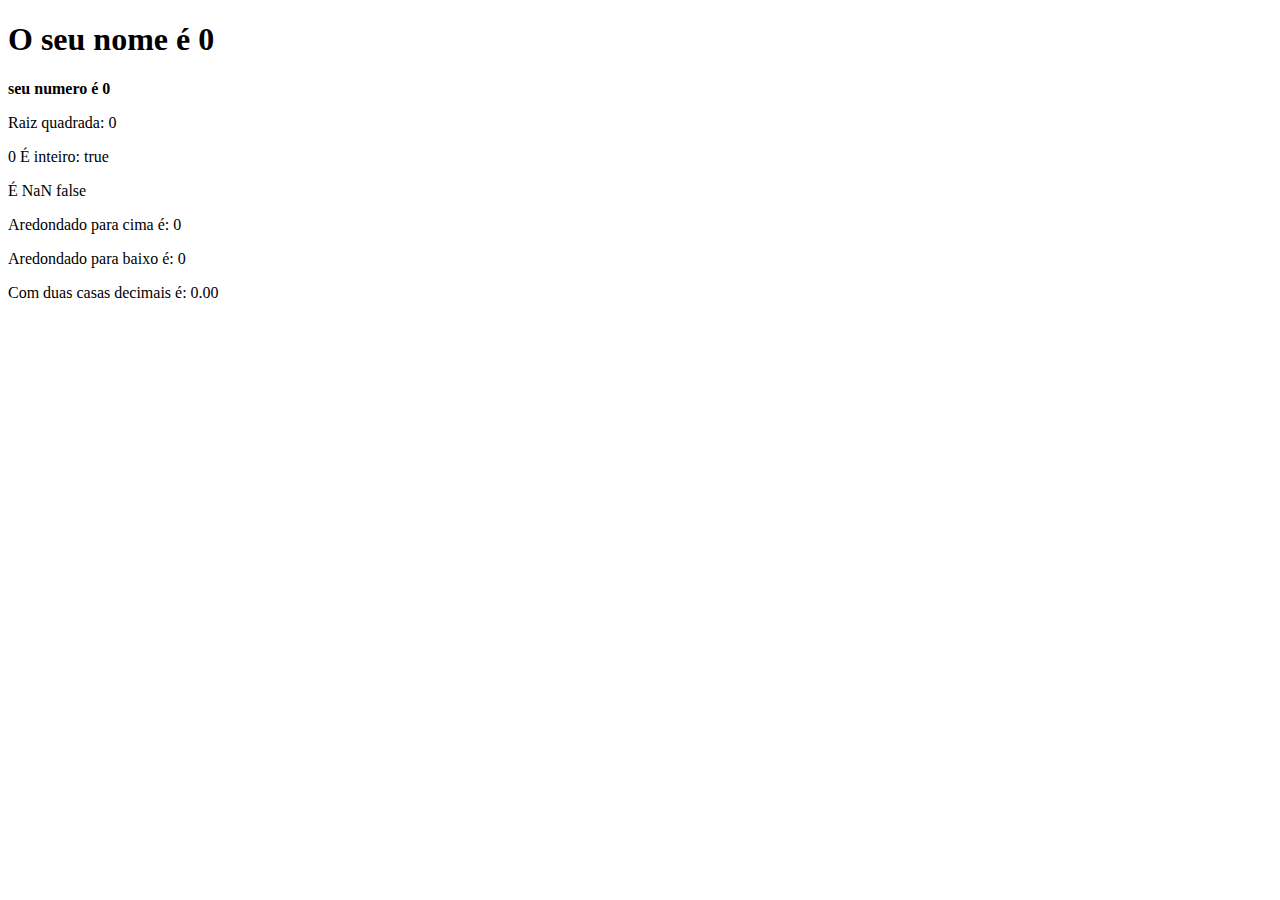
<file: Aula11/index.html>
<!DOCTYPE html>
<html lang="en">
<head>
    <meta charset="UTF-8">
    <meta http-equiv="X-UA-Compatible" content="IE=edge">
    <meta name="viewport" content="width=device-width, initial-scale=1.0">
    <title>Document</title>
</head>
<body>
    <section>
        <h1>O seu nome é <span id="numero-titulo">0</span></h1>
        <p><span id="texto0">0</span></p>
        <p><span id="texto1">0</span></p>
        <p><span id="texto2">0</span></p>
        <p><span id="texto3">0</span></p>
        <p><span id="texto4">0</span></p>
        <p><span id="texto5">0</span></p>
        <p><span id="texto6">0</span></p>
    </section>
    <script src="./assents/js/Ex/index.js"></script>
</body>
</html>
</file>
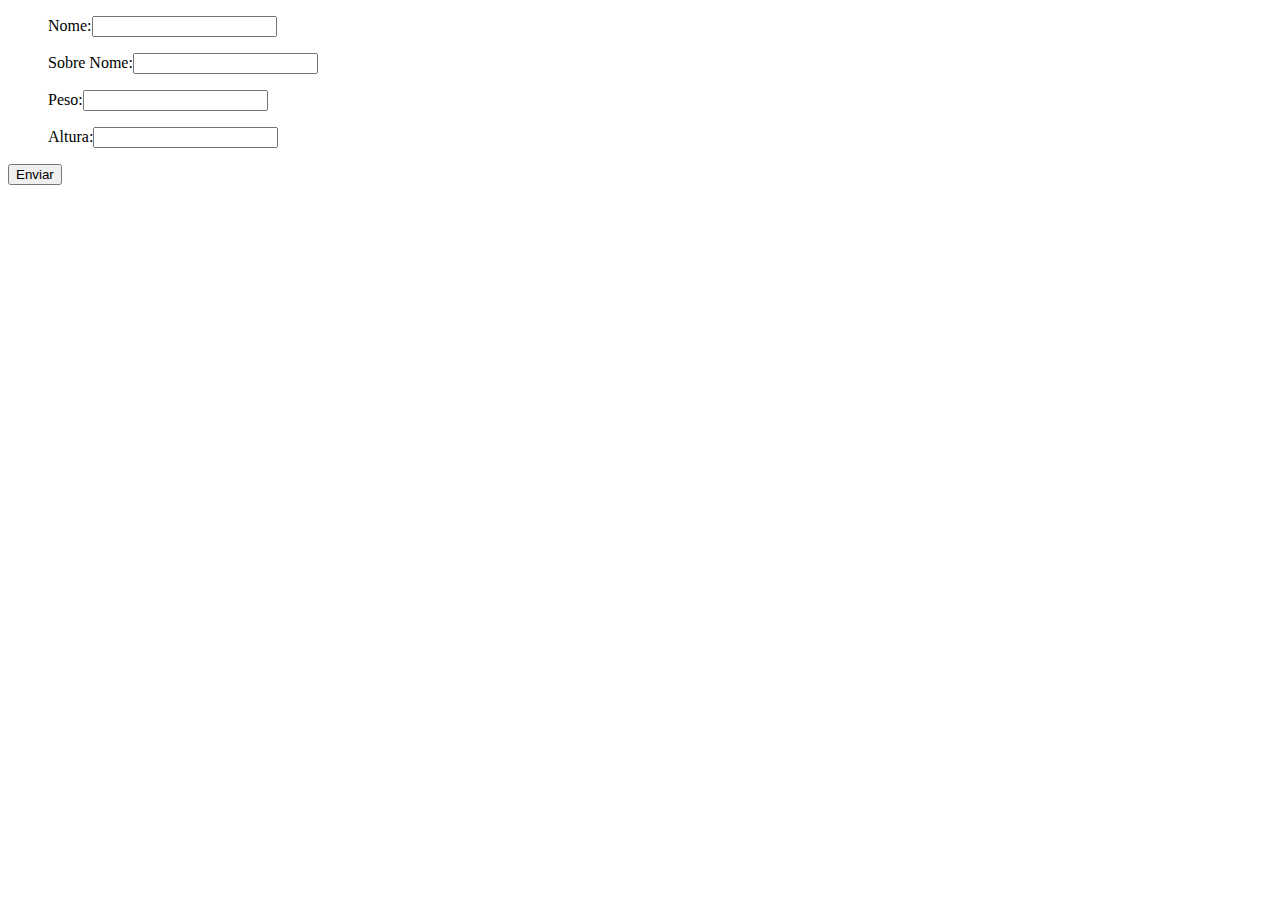
<file: Aula16/index.html>
<!DOCTYPE html>
<html lang="en">
<head>
    <meta charset="UTF-8">
    <meta http-equiv="X-UA-Compatible" content="IE=edge">
    <meta name="viewport" content="width=device-width, initial-scale=1.0">
    <title>Document</title>
</head>
<body>
    <form  class="form" action="" method="get">
        <li>
            <ul>
                <p>Nome:<input type="text" class="nome"></p>
                <p>Sobre Nome:<input type="text" class="sobreNome"></p>
                <p>Peso:<input type="text" class="peso"></p>
                <p>Altura:<input type="text" class="altura"></p>
            </ul>
        </li>
        <button>Enviar</button>
    </form>
    <div class="resultado"><p></p></div>
    <script src="./assents/js/index.js"></script>
</body>
</html>
</file>
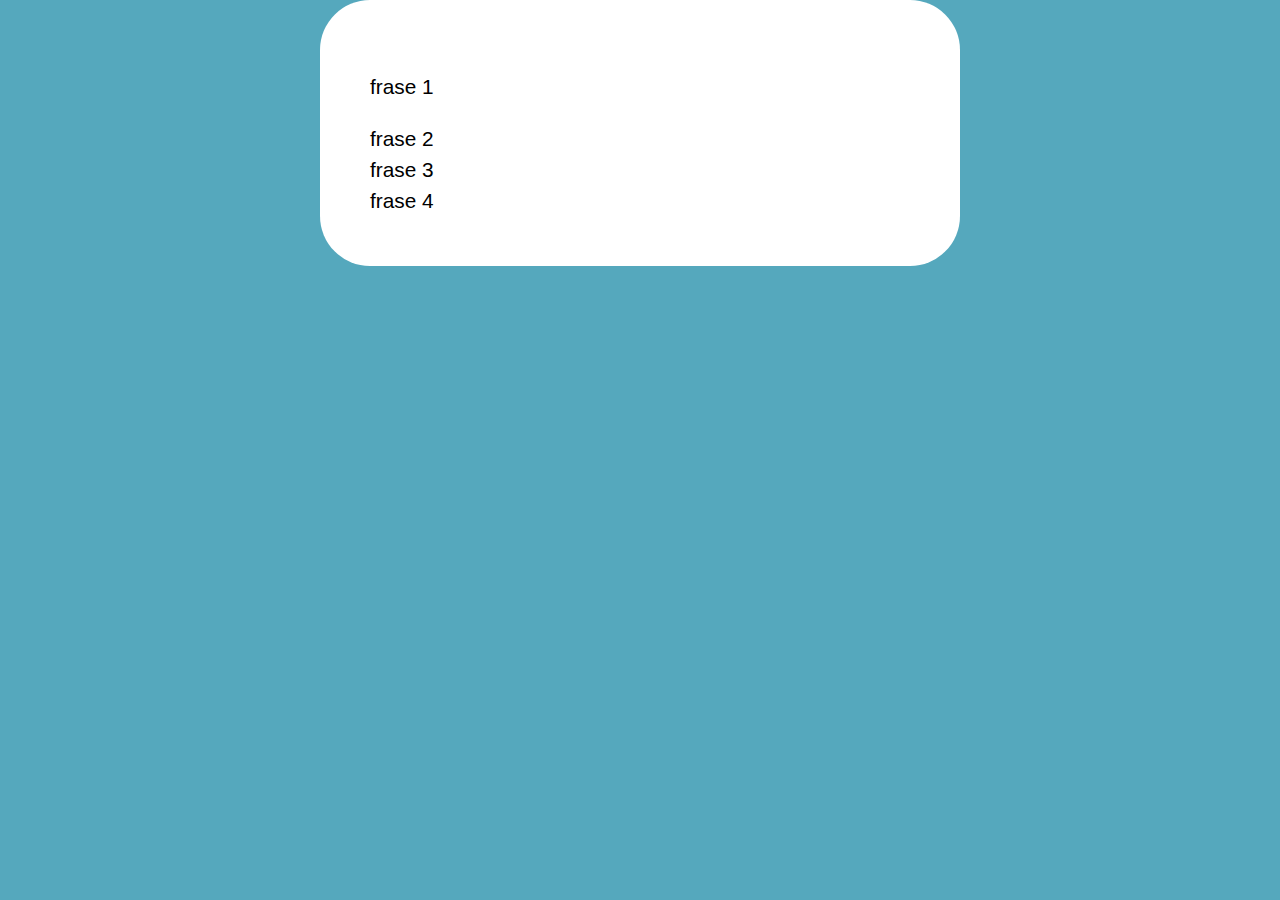
<file: Aula27/index.html>
<!DOCTYPE html>
<html lang="en">
<head>
    <meta charset="UTF-8">
    <meta http-equiv="X-UA-Compatible" content="IE=edge">
    <meta name="viewport" content="width=device-width, initial-scale=1.0">
    <link rel="stylesheet" href="./assents/css/style.css">
    <title>Calculo IMC</title>
</head>
<body>
    <section class="container"></section>

    <script src="./assents/js/main.js"></script>
</body>
</html>
</file>
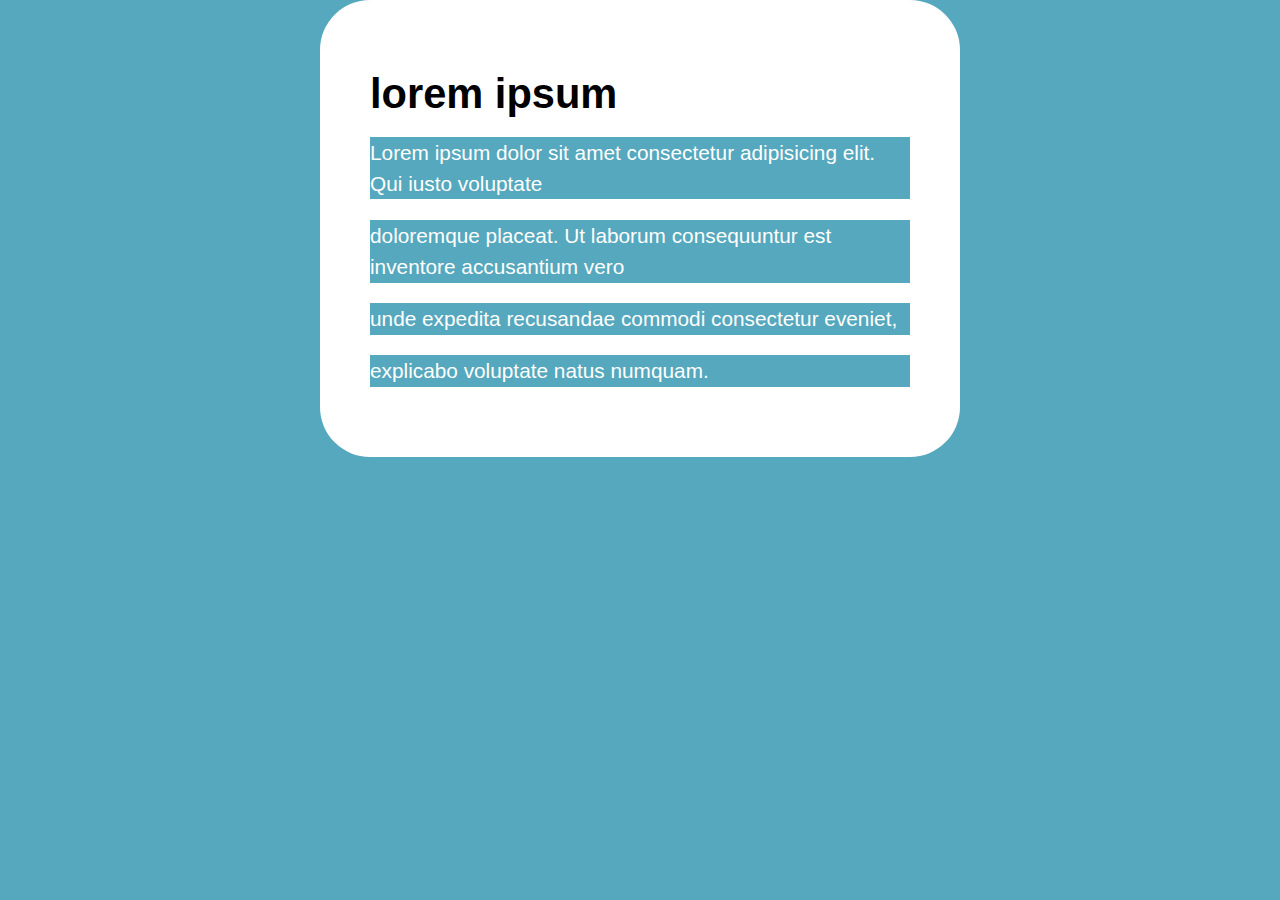
<file: Aula30/index.html>
<!DOCTYPE html>
<html lang="en">
<head>
    <meta charset="UTF-8">
    <meta http-equiv="X-UA-Compatible" content="IE=edge">
    <meta name="viewport" content="width=device-width, initial-scale=1.0">
    <link rel="stylesheet" href="./assents/css/style.css">
    <title>Calculo IMC</title>
</head>
<body>
    <section class="container">

        <h1>lorem ipsum</h1>
        
        <div class="pragrafos">
            <p>Lorem ipsum dolor sit amet consectetur adipisicing elit. Qui iusto voluptate </p>
            <p>doloremque placeat. Ut laborum consequuntur est inventore accusantium vero</p> 
            <p>unde expedita recusandae commodi consectetur eveniet,</p>
            <p>explicabo voluptate natus numquam.</p>
        </div>
           
    </section>

    <script src="./assents/js/main.js"></script>
</body>
</html>
</file>
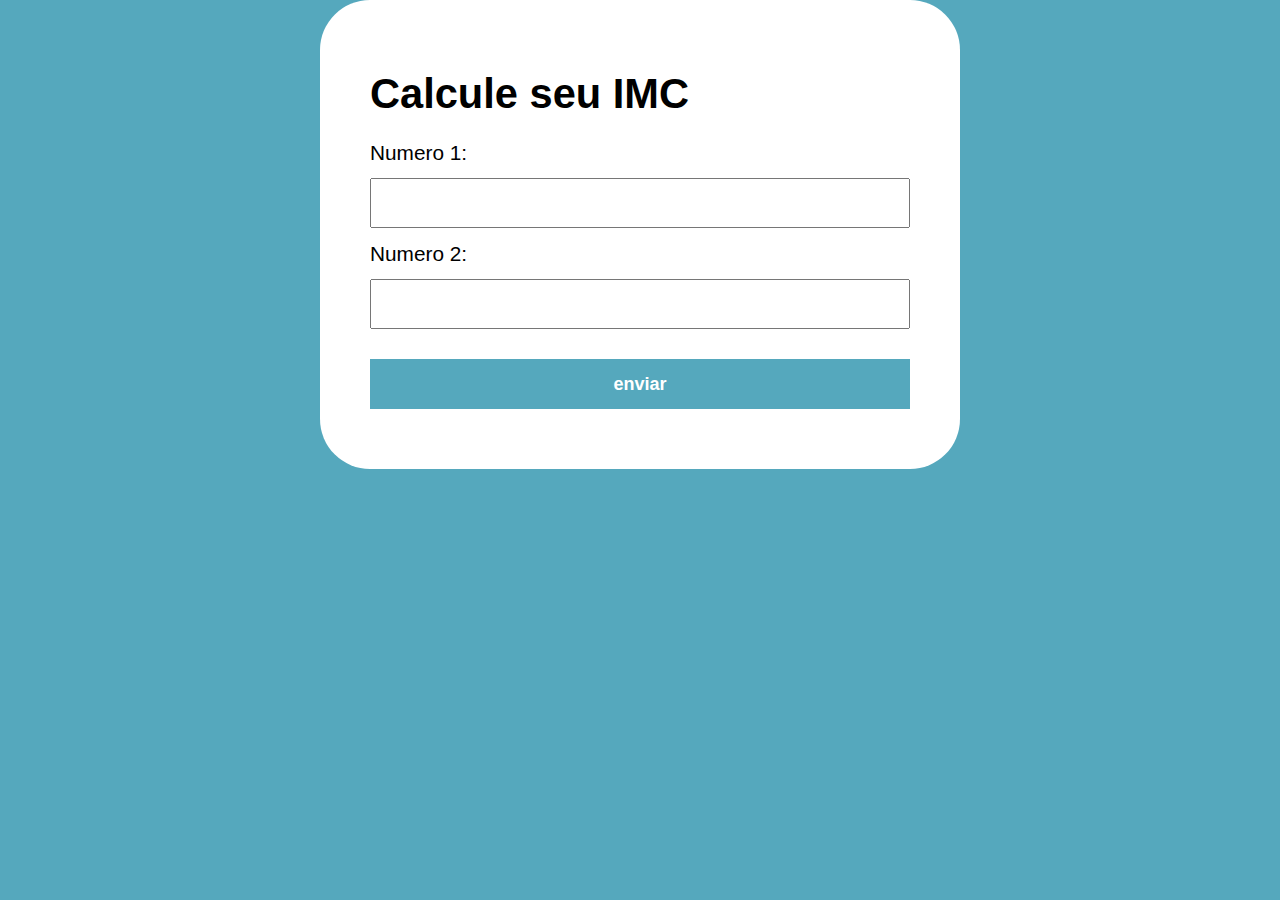
<file: Aula33/index.html>
<!DOCTYPE html>
<html lang="en">
<head>
    <meta charset="UTF-8">
    <meta http-equiv="X-UA-Compatible" content="IE=edge">
    <meta name="viewport" content="width=device-width, initial-scale=1.0">
    <link rel="stylesheet" href="./assents/css/style.css">
    <title>Calculo IMC</title>
</head>
<body>
    <section class="container">
        <h1>Calcule seu IMC</h1>
            <form action="">
                <label for="peso">Numero 1: </label>
                <input type="text" id="peso">
                <label for="altura">Numero 2:</label>
                <input type="text" id="altura">
                <button id="button">enviar</button>
            </form>
            <div class="resultado"></div>
    </section>

    <script src="./assents/js/main.js"></script>
</body>
</html>
</file>
<file: Aula27/assents/css/style.css>
:root{
    --primiry-color: rgb(85, 168, 189);
    --primiry-color-darker: rgb(48, 101, 114);
}
*{
    box-sizing: border-box;
    outline: 0;
}
body{
    margin: 0;
    padding: 0;
    background:var(--primiry-color);
    font-family: 'Open sans', sans-serif;
    font-size: 1.3em;
    line-height: 1.5em;
}
.container{
    max-width: 640px;
    margin: 0 auto;
    background: #fff;
    padding: 50px;
    border-radius: 50px;

}
form input, form label, form button{
    display: block;
    width: 100%;
    margin-bottom: 10px;
}
form input{
    font-size: 24px;
    height: 50px;
    padding: 0 20px;
}
form input:focus{
    outline: 1px solid red;
}
form button{
    border: none;
    background: var(--primiry-color);
    color: white;
    font-size: 18px;
    font-weight: 17px;
    font-weight: 700;
    height: 50px;
    cursor: pointer;
    margin-top: 30px;

}
form button:hover{
    background: var(--primiry-color-darker);
}
form button:active{
    background: red;
}
.resultado{
    background: rgba(98, 241, 170, 0.5);
    color: #817b7b;
}
</file>
<file: Aula30/assents/css/style.css>
:root{
    --primiry-color: rgb(85, 168, 189);
    --primiry-color-darker: rgb(48, 101, 114);
}
*{
    box-sizing: border-box;
    outline: 0;
}
body{
    margin: 0;
    padding: 0;
    background:var(--primiry-color);
    font-family: 'Open sans', sans-serif;
    font-size: 1.3em;
    line-height: 1.5em;
}
.container{
    max-width: 640px;
    margin: 0 auto;
    background: #fff;
    padding: 50px;
    border-radius: 50px;

}
form input, form label, form button{
    display: block;
    width: 100%;
    margin-bottom: 10px;
}
form input{
    font-size: 24px;
    height: 50px;
    padding: 0 20px;
}
form input:focus{
    outline: 1px solid red;
}
form button{
    border: none;
    background: var(--primiry-color);
    color: white;
    font-size: 18px;
    font-weight: 17px;
    font-weight: 700;
    height: 50px;
    cursor: pointer;
    margin-top: 30px;

}
form button:hover{
    background: var(--primiry-color-darker);
}
form button:active{
    background: red;
}
.resultado{
    background: rgba(98, 241, 170, 0.5);
    color: #817b7b;
}
</file>
<file: Aula33/assents/css/style.css>
:root{
    --primiry-color: rgb(85, 168, 189);
    --primiry-color-darker: rgb(48, 101, 114);
}
*{
    box-sizing: border-box;
    outline: 0;
}
body{
    margin: 0;
    padding: 0;
    background:var(--primiry-color);
    font-family: 'Open sans', sans-serif;
    font-size: 1.3em;
    line-height: 1.5em;
}
.container{
    max-width: 640px;
    margin: 0 auto;
    background: #fff;
    padding: 50px;
    border-radius: 50px;

}
form input, form label, form button{
    display: block;
    width: 100%;
    margin-bottom: 10px;
}
form input{
    font-size: 24px;
    height: 50px;
    padding: 0 20px;
}
form input:focus{
    outline: 1px solid red;
}
form button{
    border: none;
    background: var(--primiry-color);
    color: white;
    font-size: 18px;
    font-weight: 17px;
    font-weight: 700;
    height: 50px;
    cursor: pointer;
    margin-top: 30px;

}
form button:hover{
    background: var(--primiry-color-darker);
}
form button:active{
    background: red;
}
.resultado{
    background: rgba(98, 241, 170, 0.5);
    color: #817b7b;
}
</file>
